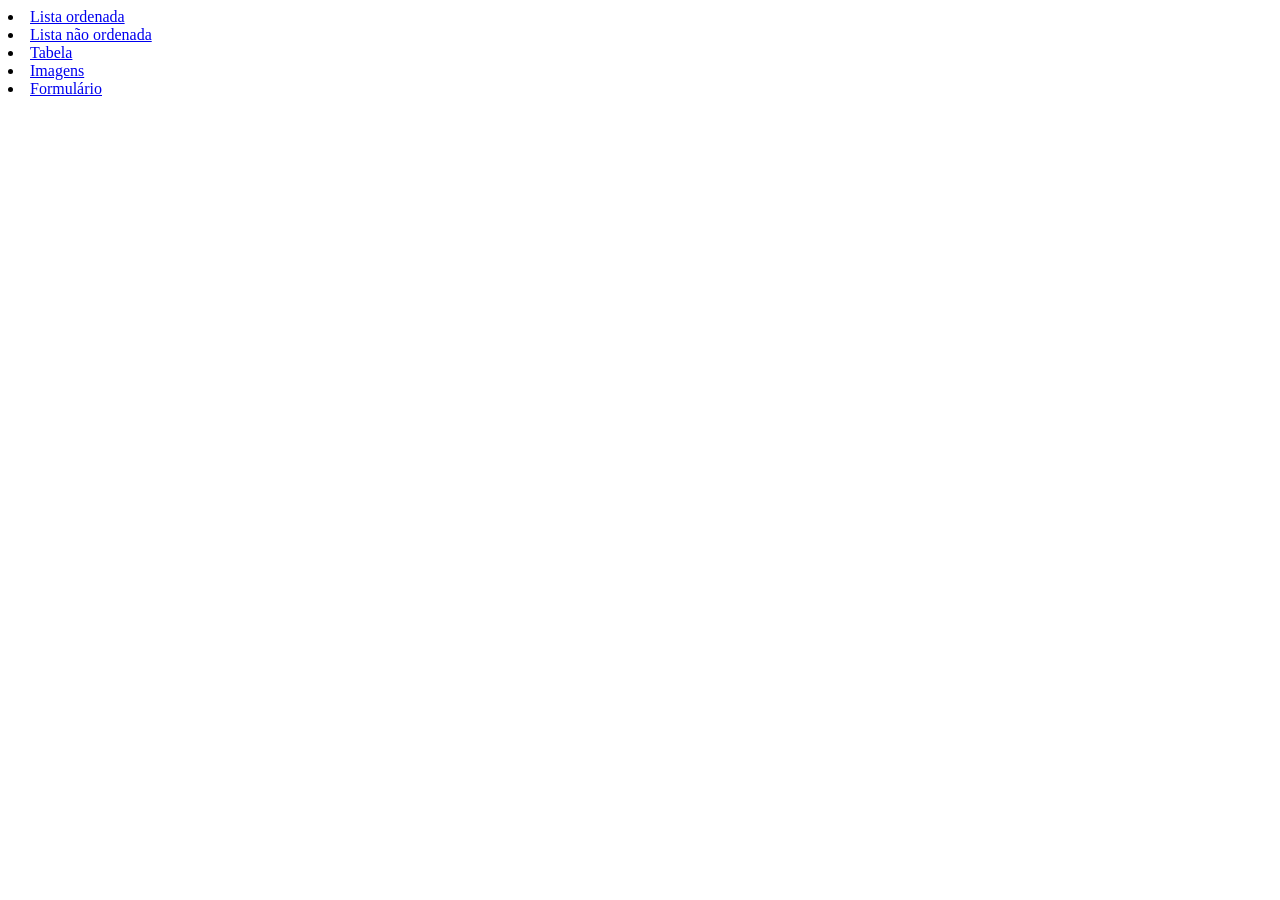
<file: des-web1/first-site/index.html>
<!DOCTYPE html>
<html lang="pt-br">
    <head>
        <meta charset="UTF-8">
        <title>SITE REFEITO AULA</title>
    </head>
    <body>
        
        <li>
            <a href="listaordenada.html">Lista ordenada</a>
        </li>
        <li>
            <a href="listaNaoOrdenada.html">Lista não ordenada</a>
        </li>
        <li>
            <a href="tabela.html">Tabela</a>
        </li>
        <li>
            <a href="img.html">Imagens</a>
        </li>
        <li>
            <a href="formulario.html">Formulário</a>
        </li>
    
    </body>
</html>
</file>
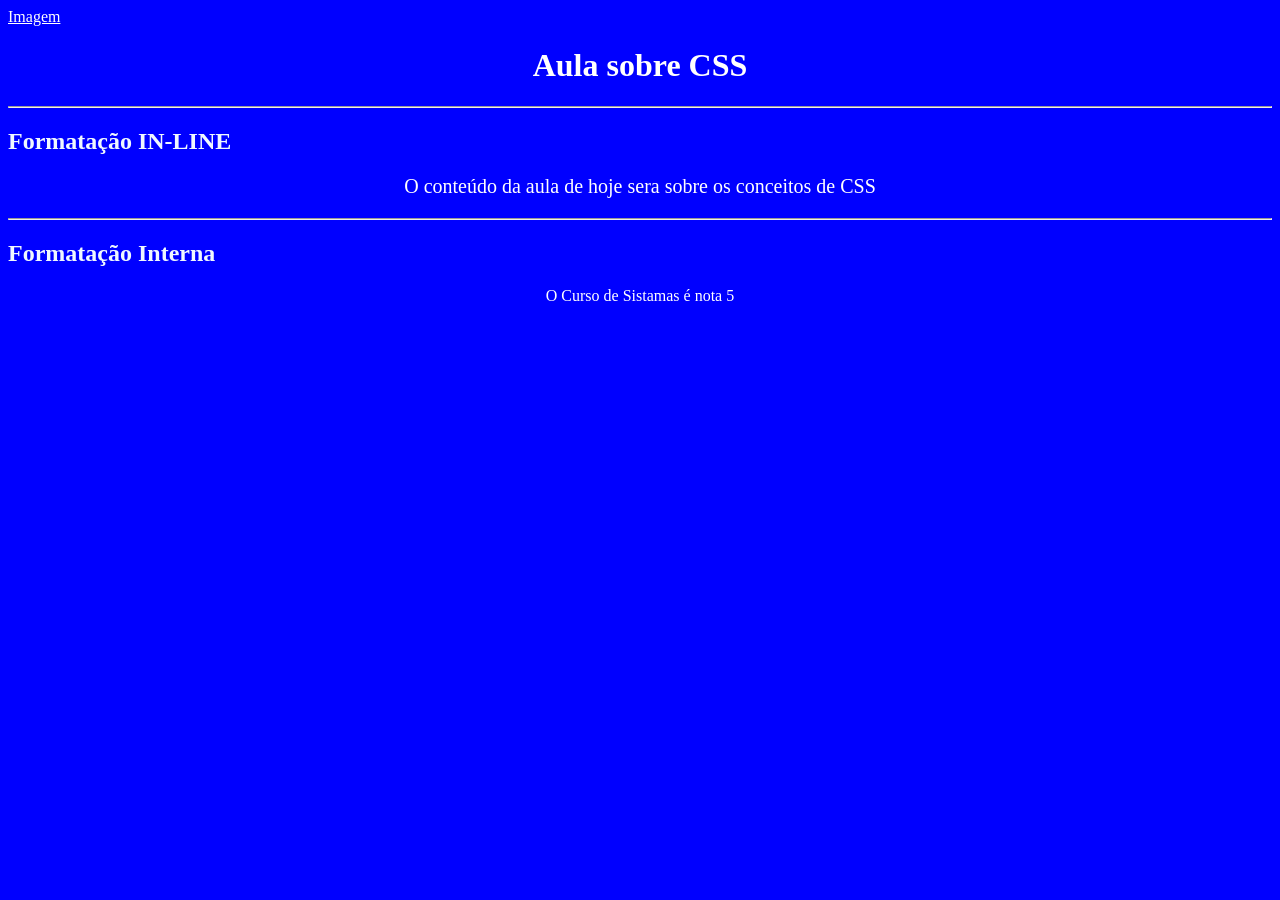
<file: des-web1/first-site/aula01-css/index.html>
<!DOCTYPE html>
<html lang="en">
<head>
    <meta charset="UTF-8">
    <meta name="viewport" content="width=device-width, initial-scale=1.0">
    <title>Document</title>

    <style>
        p{
            text-align: center;
            color: red;
        }

        body{
            background-color: black;
        }
        h2{
            color: aliceblue;
        }

        hr{
            color: white;
        }
    </style>
    <link rel="stylesheet" href="styles.css">
</head>
<body>
    <a href="imagem.html">Imagem</a>
    <h1 style="color: white; text-align: center;">Aula sobre CSS</h1>
    <hr style="color: white;">

    <h2>Formatação IN-LINE</h2>
    <p style="color: white; font-size: 20px;">
        O conteúdo da aula de hoje sera sobre os conceitos de CSS
    </p>

    <hr>
    <h2>Formatação Interna</h2>
    <p>
        O Curso de Sistamas é nota 5
    </p>

</body>
</html>
</file>
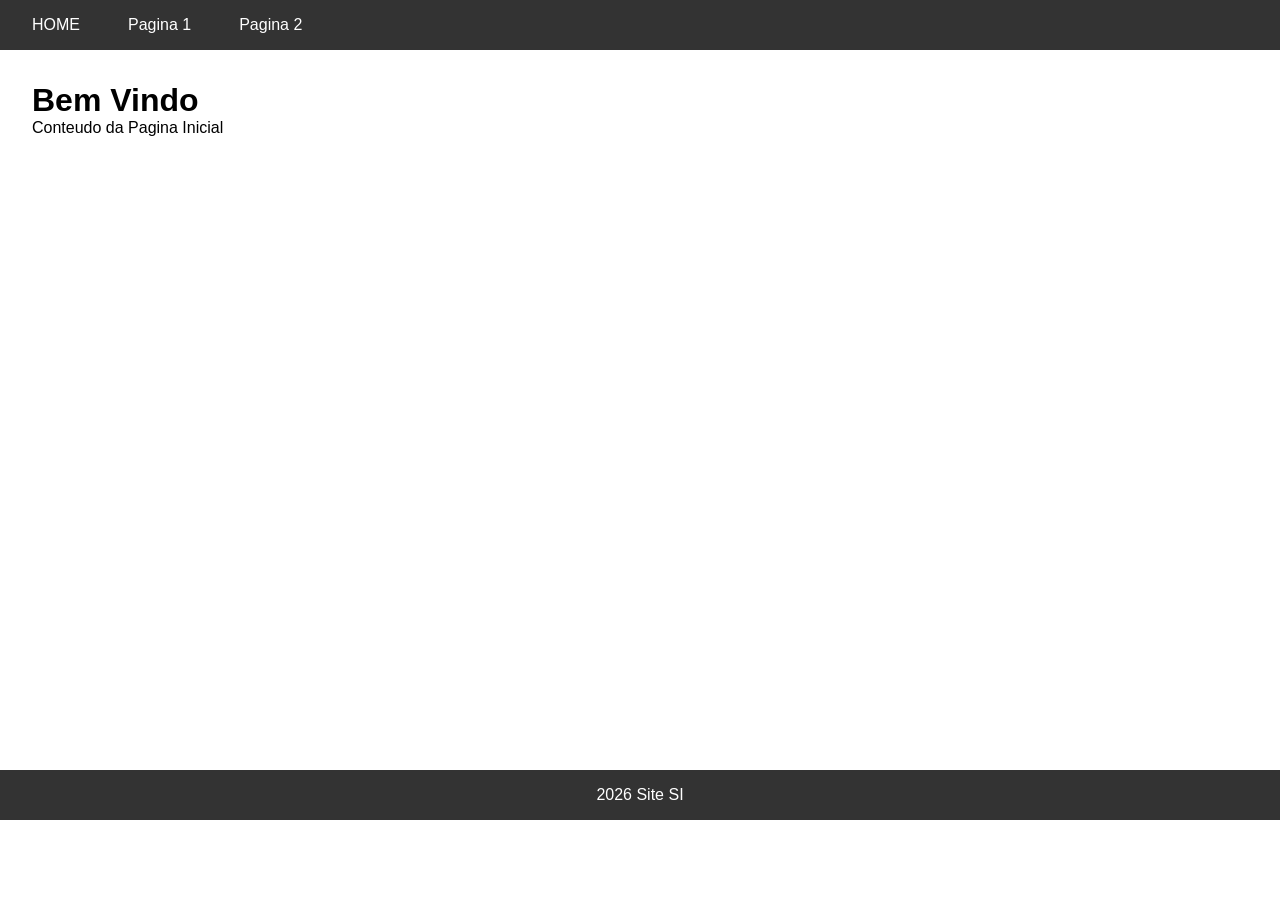
<file: des-web1/first-site/aula04-css/index.html>
<!DOCTYPE html>
<html lang="pt-br">

<head>
    <meta charset="UTF-8">
    <meta name="viewport" content="width=device-width, initial-scale=1.0">
    <title>HOME</title>
    <link rel="stylesheet"
    href="styles.css">
</head>

<body>
    <nav class="navbar">
        <input type="checkbox" id="menu-checkbox" hidden>
        <label for="menu-checkbox" class="menu-toggle">&#9776</label>
        <ul class="nav-list">
            <li>
                <a class="nav-link" href="index.html">HOME</a>
            </li>

            <li>
                <a class="nav-link" href="page1.html">Pagina 1</a>
            </li>

            <li>
                <a class="nav-link" href="page2.html">Pagina 2</a>
            </li>
        </ul>
    </nav>

    <main class="main-content">
        <h1>Bem Vindo</h1>
        <p>Conteudo da Pagina Inicial</p>
    </main>
    <footer>
        <p>2026 Site SI</p>
    </footer>
</body>

</html>
</file>
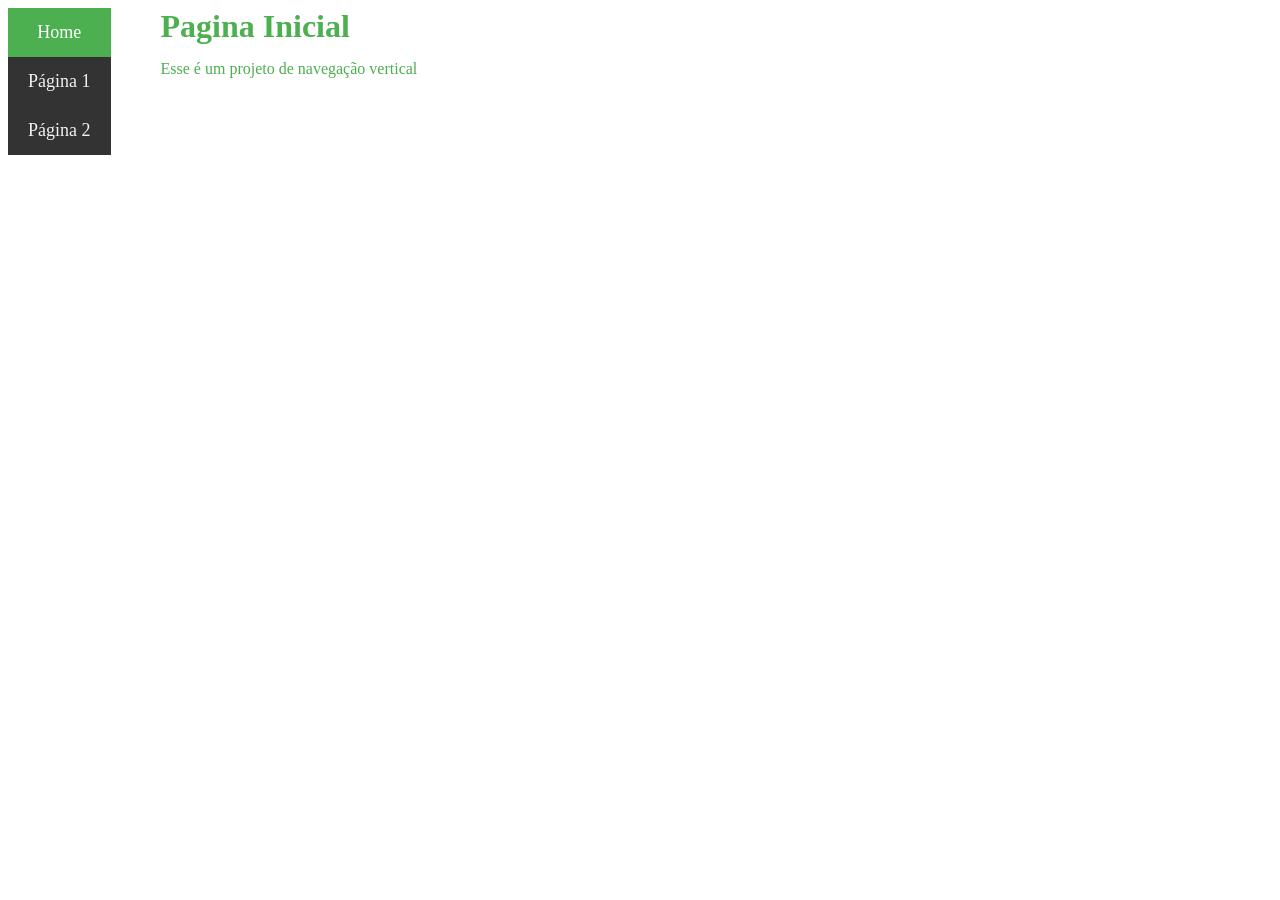
<file: des-web1/first-site/aula05-css/index.html>
<!doctype html>
<html lang="pt-br">
  <head>
    <meta charset="UTF-8">
    <meta name="viewport" content="width=device-width, initial-scale=1.0" />
    <title>Home</title>
    <link rel="stylesheet" href="styles.css" />
  </head>
  <body>
    <ul>
      <li>
        <a class="active-link" href="index.html">Home</a>
      </li>
      <li>
        <a href="pag1.html">Página 1</a>
      </li>
      <li>
        <a href="pag2.html">Página 2</a>
      </li>
    </ul>

    <div>
      <h1>Pagina Inicial</h1>
      <p>Esse é um projeto de navegação vertical</p>
    </div>

  </body>
</html>
</file>
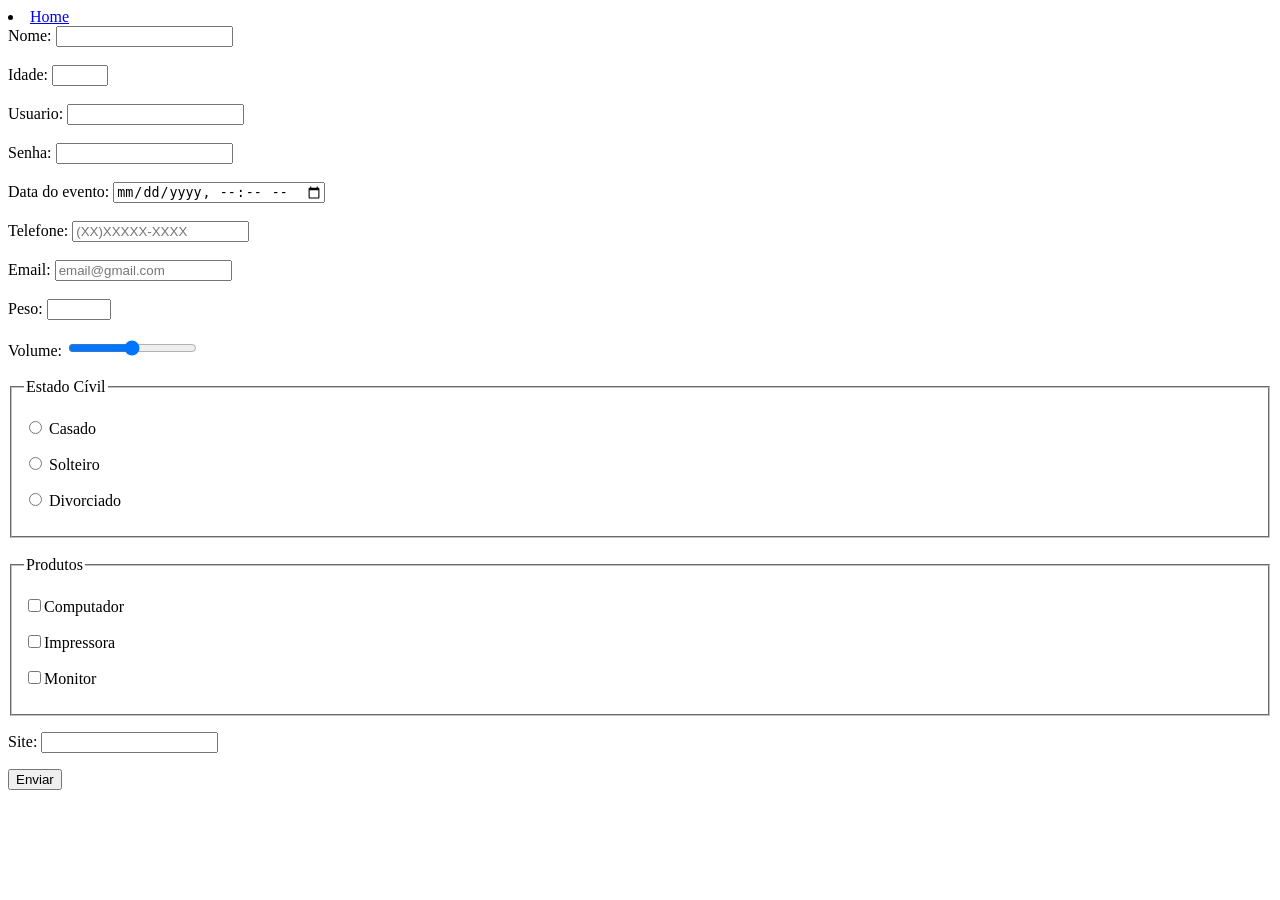
<file: des-web1/first-site/formulario.html>
<!DOCTYPE html>
<html>

<head>
    <title>Formulário</title>
</head>

<body>
    <li>
        <a href="index.html">Home</a>
    </li>
    <form>
        <div>
            <label for="nome">
                Nome:
                    <input type="text" required>
            </label>
        </div>

        <br>

        <div>
            <label for="nome">
                Idade:
                    <input type="number" required min="0" max="120">
            </label>
        </div>

        <br>

        <div>
            <label for="usuario">
                Usuario: 
                    <input type="text" required>
            </label>
        </div>

        <br>

        <div>
            <label for="senha">Senha: </label>
            <input type="password">
        </div>

        <br>

        <div>
            <label for="dataevento">Data do evento:</label>
            <input type="datetime-local">
        </div>

        <br>

        <div>
            <label for="">
                Telefone:
                <input type="tel" required placeholder="(XX)XXXXX-XXXX">
            </label>
        </div>

        <br>

        <div>
            <label for="email">
                Email:
                <input type="email" required placeholder="email@gmail.com">
            </label>
        </div>

        <br>

        <div>
            <label for="peso">
                Peso:
                <input type="number" min="0" max="5000" step="0.25 ">
            </label>
        </div>

        <br>

        <div>
            <label for="volume">
                Volume:
                <input type="range" min="0" max="100" step="1">
            </label>
        </div>

        <br>

        <div>
            <fieldset>
                <legend>Estado Cívil</legend>
                <p>
                    <label for="">
                        <input type="radio" name="est_civil" value="Casado"> Casado
                    </label>
                </p>
                <p>
                    <label for="">
                        <input type="radio" name="est_civil" value="Solteiro"> Solteiro
                    </label>
                </p>
                <p>
                    <label for="">
                        <input type="radio" name="est_civil" value="Divorciado"> Divorciado
                    </label>
                </p>
            </fieldset>
        </div>

        <br>
        <div>
            <fieldset>
                <legend>Produtos</legend>
                <p>
                    <label>
                        <input type="checkbox" name="Computador" value="computador">Computador
                    </label>
                </p>
                <p>
                    <label>
                        <input type="checkbox" name="impressora" value="impressora">Impressora
                    </label>
                </p>
                <p>
                    <label>
                        <input type="checkbox" name="Monitor" value="Monitor">Monitor
                    </label>
                </p>
            </fieldset>

        </div>

        <div>
            <p>
                <label> 
                    Site: <input type="url" list="sites" name="link">
                </label>
            </p>
            <datalist id="sites">
                <option label="diolinux" value="https://plus.diolinux.com.br/t/quais-temas-do-visual-studio-code-voces-usam/15649"></option>

                <option label="visualstudio" value="https://code.visualstudio.com/docs/setup/vscode-web#_extensions"></option>

                <option label="Portal unipam" value="https://portal.unipam.edu.br/login"></option>
            </datalist></div>
        <div>
            <button type="submit">Enviar</button>
        </div>

        <br>
    </form>
</body>

</html>
</file>
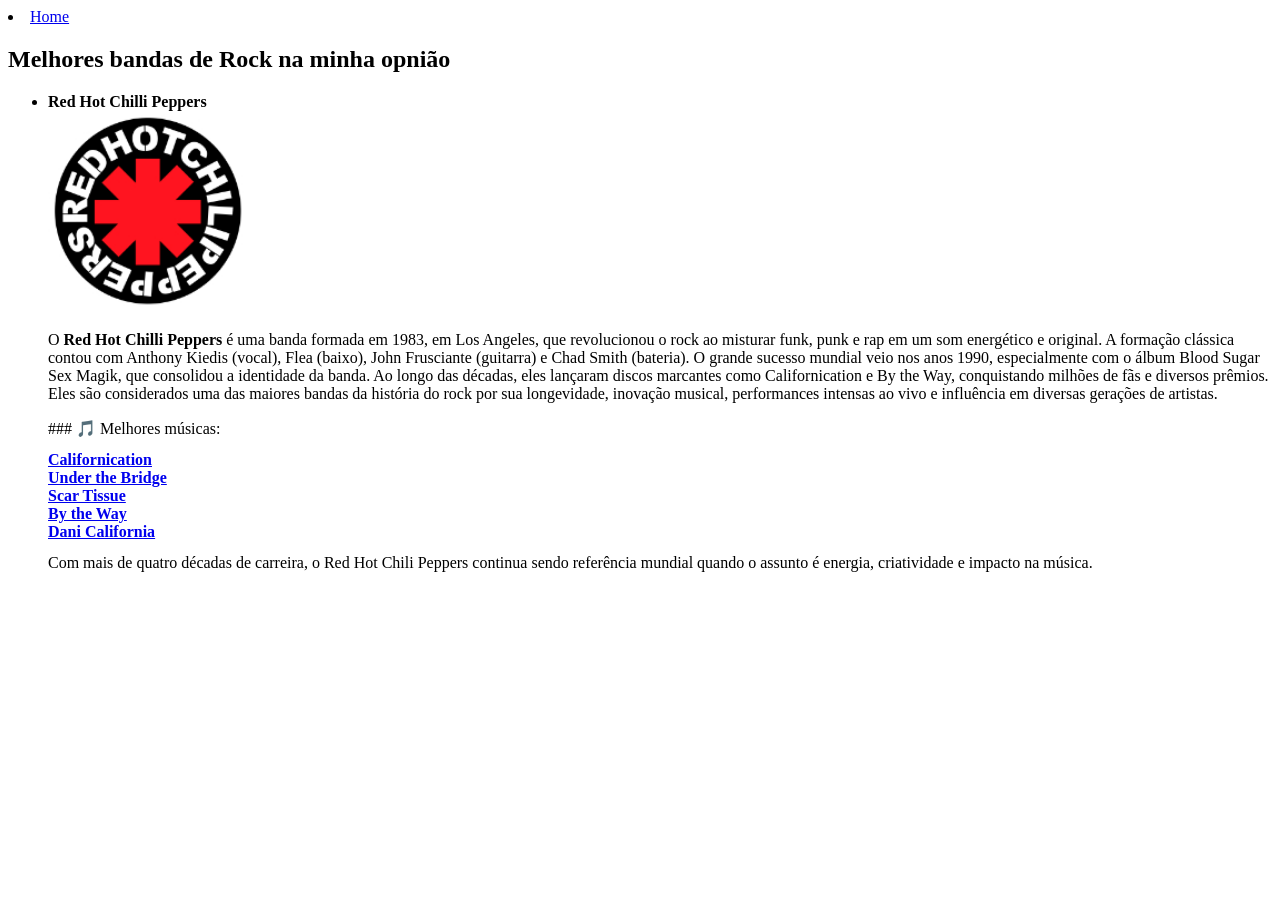
<file: des-web1/first-site/listaNaoOrdenada.html>
<!DOCTYPE html>
<html>
    <head>
        <title>Lista não ordenada</title>
    </head>
    <body>
        <li>
            <a href="index.html">Home</a>
        </li>
        <h2>Melhores bandas de Rock na minha opnião</h2>

        <ul>
            <li><strong>Red Hot Chilli Peppers</strong></li>
                <a href="https://en.wikipedia.org/wiki/Red_Hot_Chili_Peppers"><img src="img/red.jpg" alt="Foto da logo do Red Hot Chilli Peppers" width="200" height="200"></a>
            
                <p>O <strong>Red Hot Chilli Peppers</strong> é uma banda formada em 1983, em Los Angeles, que revolucionou o rock ao misturar funk, punk e rap em um som energético e original. A formação clássica contou com Anthony Kiedis (vocal), Flea (baixo), John Frusciante (guitarra) e Chad Smith (bateria).
                O grande sucesso mundial veio nos anos 1990, especialmente com o álbum Blood Sugar Sex Magik, que consolidou a identidade da banda. Ao longo das décadas, eles lançaram discos marcantes como Californication e By the Way, conquistando milhões de fãs e diversos prêmios.
                Eles são considerados uma das maiores bandas da história do rock por sua longevidade, inovação musical, performances intensas ao vivo e influência em diversas gerações de artistas.
                <br> <pre></pre>
            ### 🎵 Melhores músicas:
            <pre></pre>

                <a href="https://www.youtube.com/watch?v=YlUKcNNmywk"><strong>Californication</strong></a>
                <br>
                <a href="https://www.youtube.com/watch?v=GLvohMXgcBo"><strong>Under the Bridge</strong></a>
                <br>
                <a href="https://www.youtube.com/watch?v=mzJj5-lubeM"><strong>Scar Tissue</strong></a>
                <br>
                <a href="https://www.youtube.com/watch?v=JnfyjwChuNU"><strong>By the Way</strong></a>
                <br>
                <a href="https://www.youtube.com/watch?v=Sb5aq5HcS1A"><strong>Dani California</strong></a>
                <br>

               <pre></pre>Com mais de quatro décadas de carreira, o Red Hot Chili Peppers continua sendo referência mundial quando o assunto é energia, criatividade e impacto na música.
</p>
        </ul>
    </body>
    
</html>
</file>
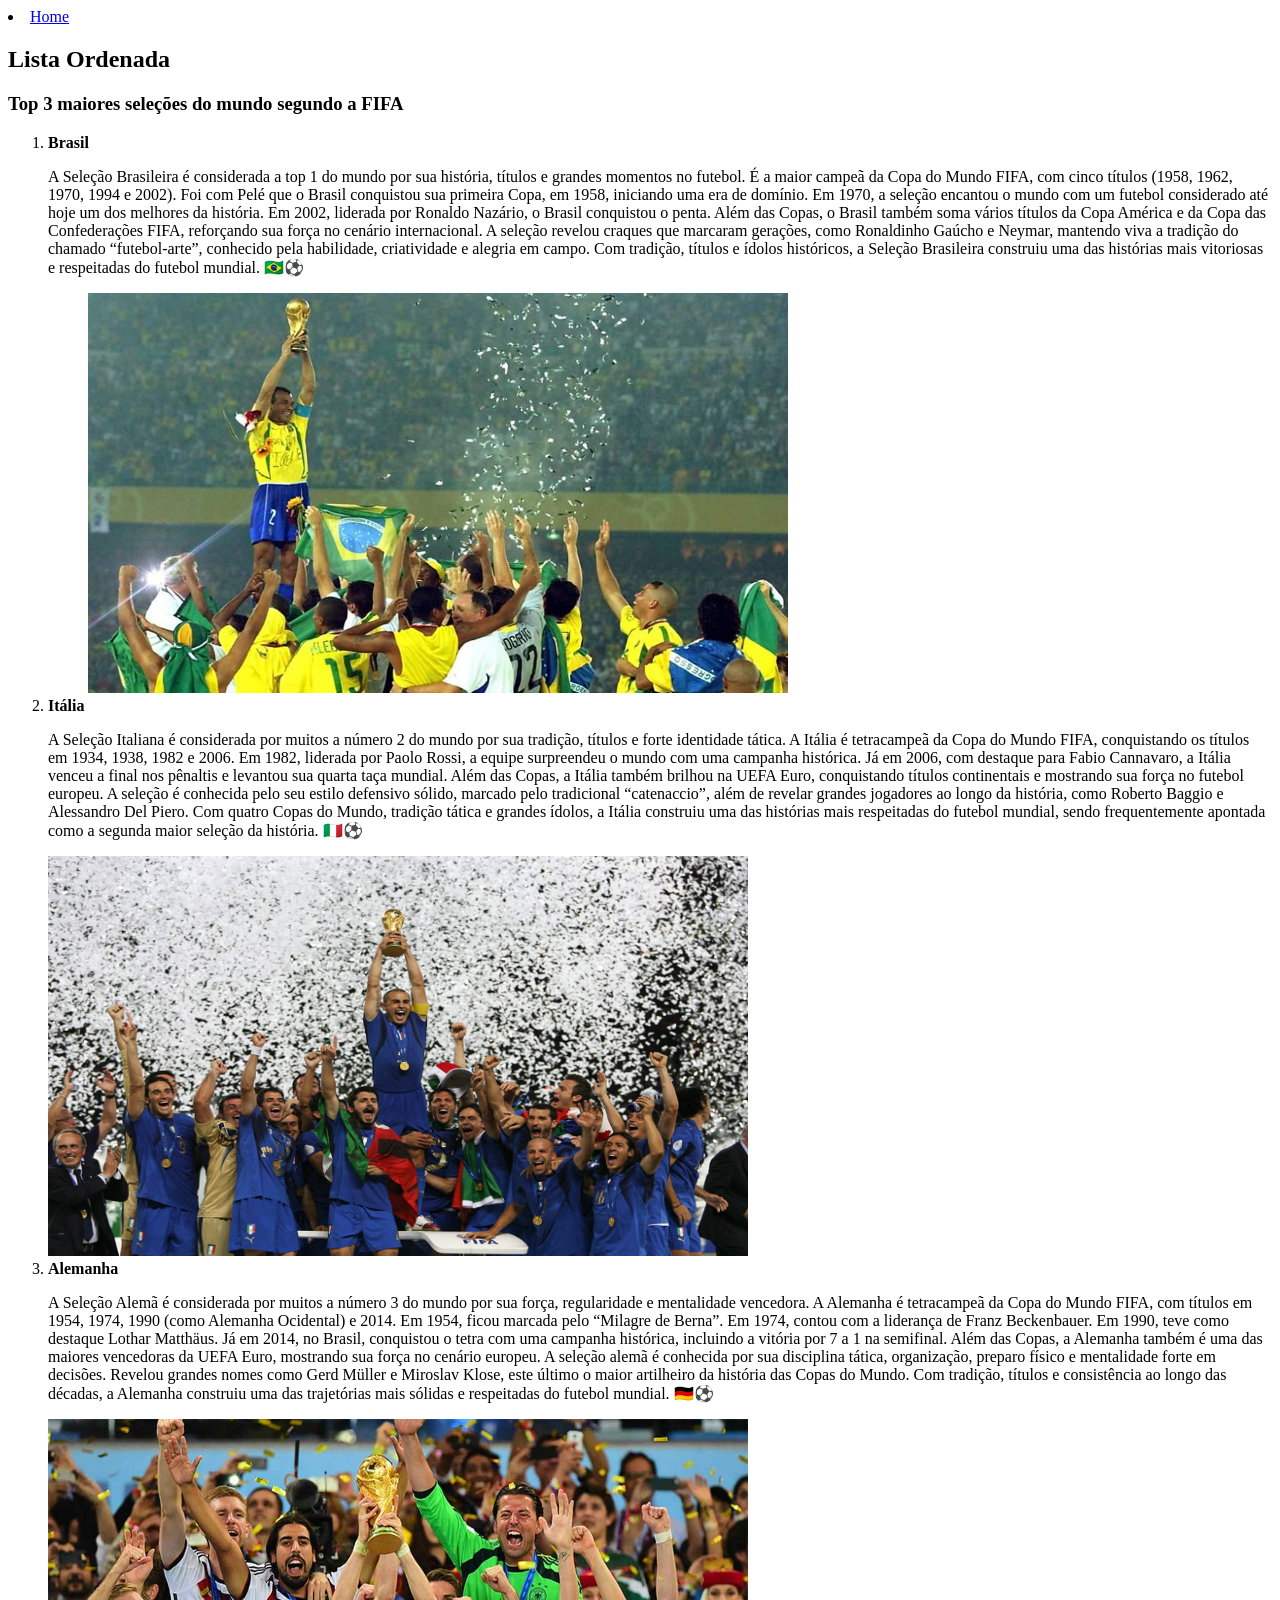
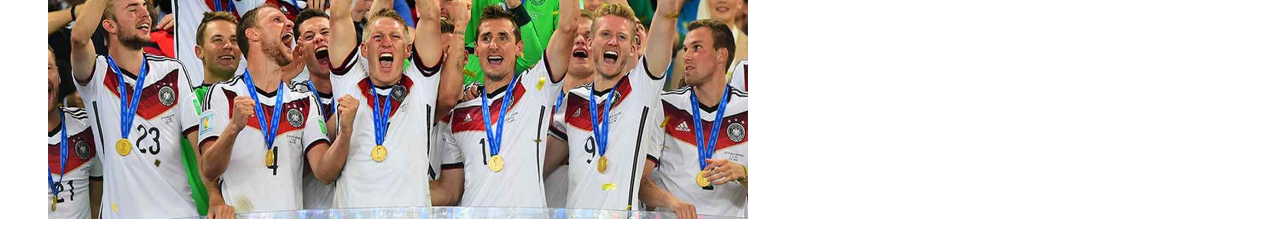
<file: des-web1/first-site/listaordenada.html>
<!DOCTYPE html>
<html>
    <head>
        <title>Lista ordenada</title>
    </head>
    <body>
        <li>
            <a href="index.html">Home</a>
        </li>
        <h2>Lista Ordenada</h2>
        <h3>Top 3 maiores seleções do mundo segundo a FIFA</h3>
        <ol>
            <li><strong>Brasil</strong></li>
                <p> A Seleção Brasileira é considerada a top 1 do mundo por sua história, títulos e grandes momentos no futebol.
                   É a maior campeã da Copa do Mundo FIFA, com cinco títulos (1958, 1962, 1970, 1994 e 2002). Foi com Pelé que o Brasil conquistou sua primeira Copa, em 1958, iniciando uma era de domínio. Em 1970, a seleção encantou o mundo com um futebol considerado até hoje um dos melhores da história. Em 2002, liderada por Ronaldo Nazário, o Brasil conquistou o penta.
                   Além das Copas, o Brasil também soma vários títulos da Copa América e da Copa das Confederações FIFA, reforçando sua força no cenário internacional.
                   A seleção revelou craques que marcaram gerações, como Ronaldinho Gaúcho e Neymar, mantendo viva a tradição do chamado “futebol-arte”, conhecido pela habilidade, criatividade e alegria em campo.
                   Com tradição, títulos e ídolos históricos, a Seleção Brasileira construiu uma das histórias mais vitoriosas e respeitadas do futebol mundial. 🇧🇷⚽
                </p>
        <ol>
            <a href="https://pt.wikipedia.org/wiki/T%C3%ADtulos_da_Sele%C3%A7%C3%A3o_Brasileira_de_Futebol">   
            <img src="img/brasil.jpg" alt="Foto do brasil levando o hexa em 2002" height="400" width="700">
            </a> 
        </ol>

            <li><strong>Itália</strong></li>
                <p> A Seleção Italiana é considerada por muitos a número 2 do mundo por sua tradição, títulos e forte identidade tática.
                   A Itália é tetracampeã da Copa do Mundo FIFA, conquistando os títulos em 1934, 1938, 1982 e 2006. Em 1982, liderada por Paolo Rossi, a equipe surpreendeu o mundo com uma campanha histórica. Já em 2006, com destaque para Fabio Cannavaro, a Itália venceu a final nos pênaltis e levantou sua quarta taça mundial.
                   Além das Copas, a Itália também brilhou na UEFA Euro, conquistando títulos continentais e mostrando sua força no futebol europeu.
                   A seleção é conhecida pelo seu estilo defensivo sólido, marcado pelo tradicional “catenaccio”, além de revelar grandes jogadores ao longo da história, como Roberto Baggio e Alessandro Del Piero.
                   Com quatro Copas do Mundo, tradição tática e grandes ídolos, a Itália construiu uma das histórias mais respeitadas do futebol mundial, sendo frequentemente apontada como a segunda maior seleção da história. 🇮🇹⚽
                </p>
                <a href="https://pt.wikipedia.org/wiki/Sele%C3%A7%C3%A3o_Italiana_de_Futebol#T%C3%ADtulos">
                <img src="img/italia.jpg" alt="Foto italia levantando a taça em 2006" height="400" width="700">
                </a>

            <li><strong>Alemanha</strong></li>
                <p> A Seleção Alemã é considerada por muitos a número 3 do mundo por sua força, regularidade e mentalidade vencedora.
                   A Alemanha é tetracampeã da Copa do Mundo FIFA, com títulos em 1954, 1974, 1990 (como Alemanha Ocidental) e 2014. Em 1954, ficou marcada pelo “Milagre de Berna”. Em 1974, contou com a liderança de Franz Beckenbauer. Em 1990, teve como destaque Lothar Matthäus. Já em 2014, no Brasil, conquistou o tetra com uma campanha histórica, incluindo a vitória por 7 a 1 na semifinal.
                   Além das Copas, a Alemanha também é uma das maiores vencedoras da UEFA Euro, mostrando sua força no cenário europeu.
                   A seleção alemã é conhecida por sua disciplina tática, organização, preparo físico e mentalidade forte em decisões. Revelou grandes nomes como Gerd Müller e Miroslav Klose, este último o maior artilheiro da história das Copas do Mundo.
                   Com tradição, títulos e consistência ao longo das décadas, a Alemanha construiu uma das trajetórias mais sólidas e respeitadas do futebol mundial. 🇩🇪⚽
                </p>
                <a href="https://pt.wikipedia.org/wiki/Sele%C3%A7%C3%A3o_Alem%C3%A3_de_Futebol#T%C3%ADtulos">
                <img src="img/alemanha.jpg" alt="Foto da alemanha levantando taca em 2014" height="400" width="700">
                </a>
        </ol>
    </body>
</html>
</file>
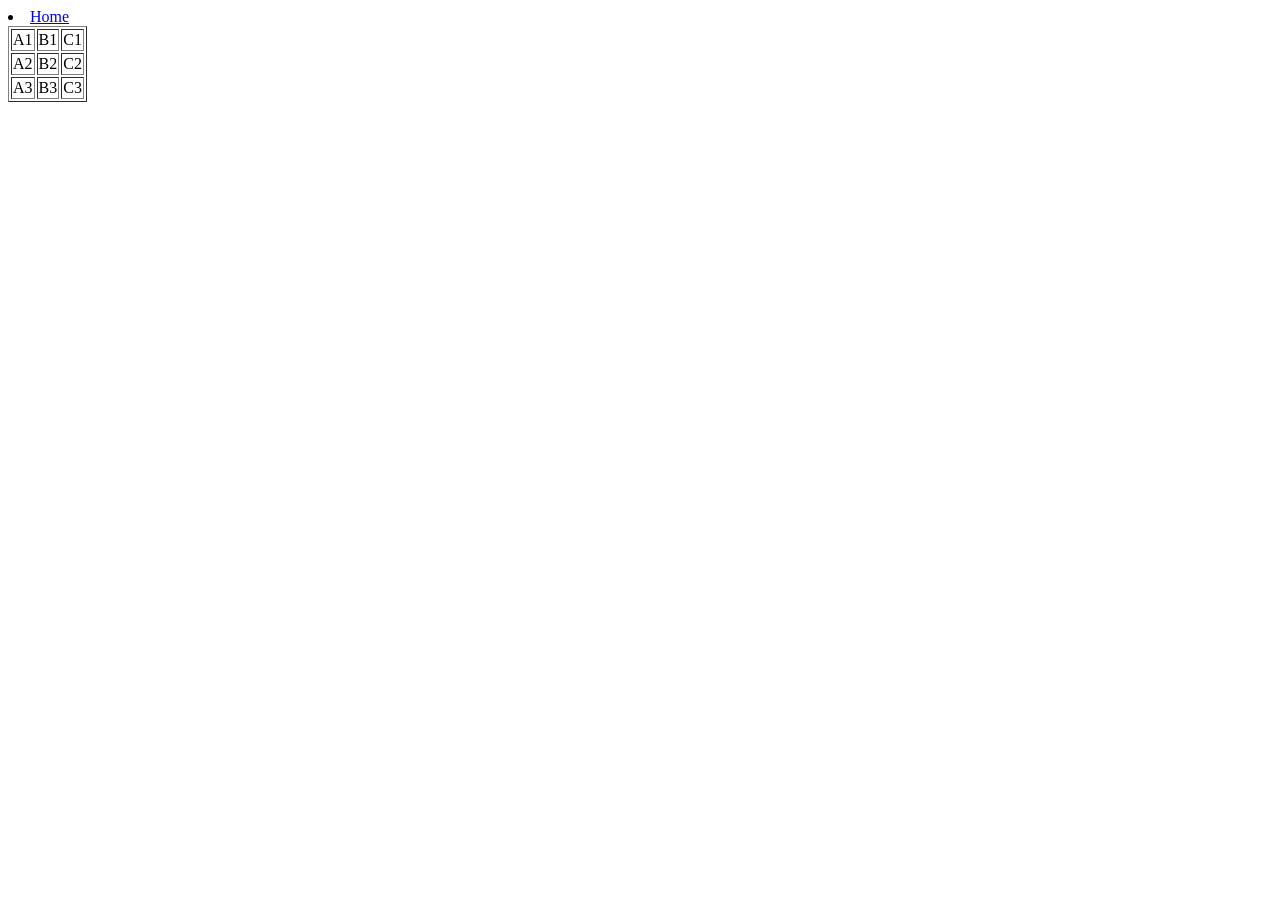
<file: des-web1/first-site/tabela.html>
<!DOCTYPE html>
<html>
    <head>
        <title>Tabela</title>
    </head>
    <body>
        <li>
            <a href="index.html">Home</a>
        </li>
        <table border=1
        <tr>
            <td>A1</td>
            <td>B1</td>
            <td>C1</td>
        </tr>

        <tr>
            <td>A2</td>
            <td>B2</td>
            <td>C2</td>
        </tr>

        <tr>
            <td>A3</td>
            <td>B3</td>
            <td>C3</td>
        </tr>
        </table>
    </body>

</html>
</file>
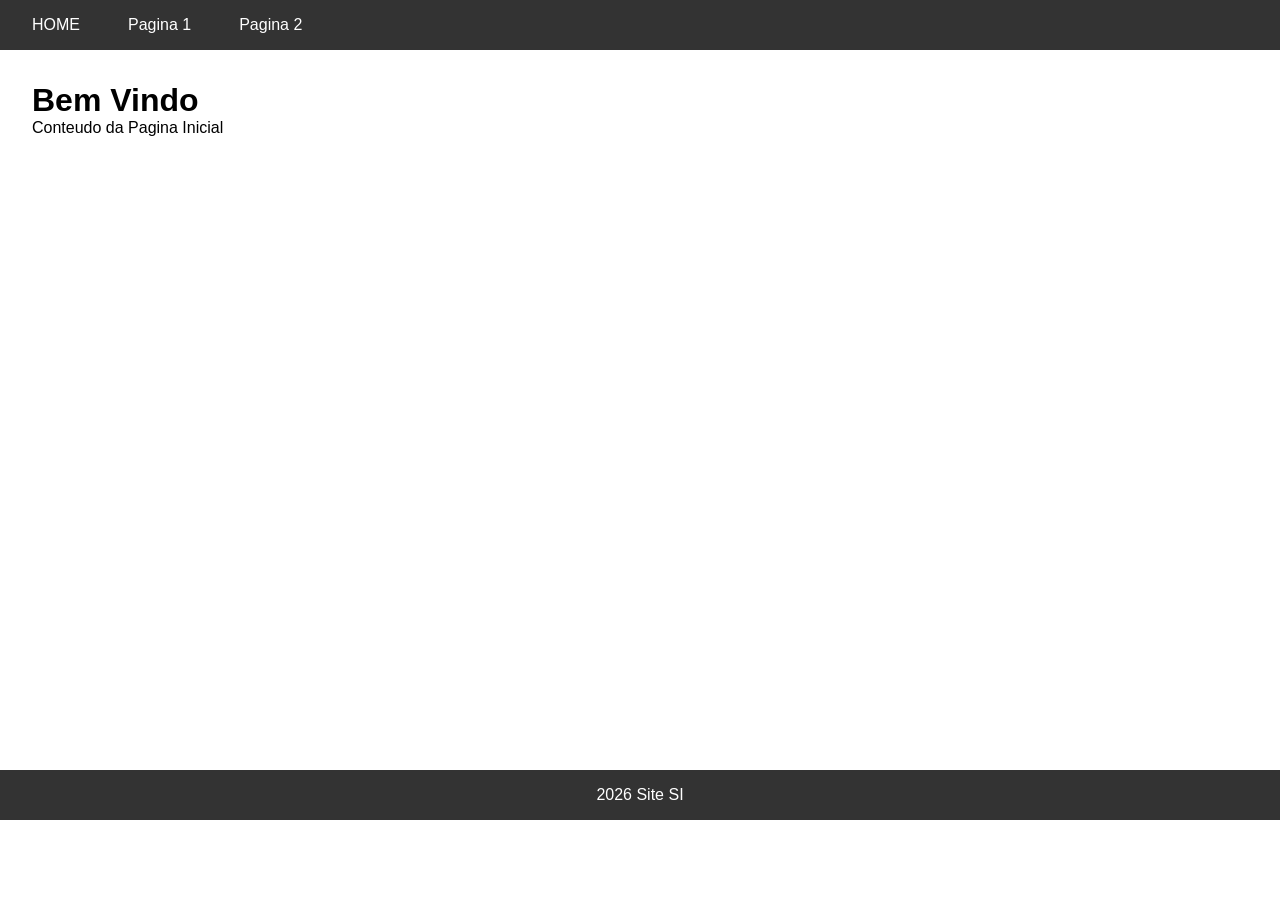
<file: des-web1/first-site/aula04-css/page1.html>
<!DOCTYPE html>
<html lang="pt-br">

<head>
    <meta charset="UTF-8">
    <meta name="viewport" content="width=device-width, initial-scale=1.0">
    <title>PAGINA 1</title>
    <link rel="stylesheet"
    href="styles.css">
</head>

<body>
    <nav class="navbar">
        <ul class="nav-list">
            <li>
                <a class="nav-link" href="index.html">HOME</a>
            </li>

            <li>
                <a class="nav-link" href="page1.html">Pagina 1</a>
            </li>

            <li>
                <a class="nav-link" href="page2.html">Pagina 2</a>
            </li>
        </ul>
    </nav>

    <main class="main-content">
        <h1>Bem Vindo</h1>
        <p>Conteudo da Pagina Inicial</p>
    </main>
    <footer>
        <p>2026 Site SI</p>
    </footer>
</body>

</html>
</file>
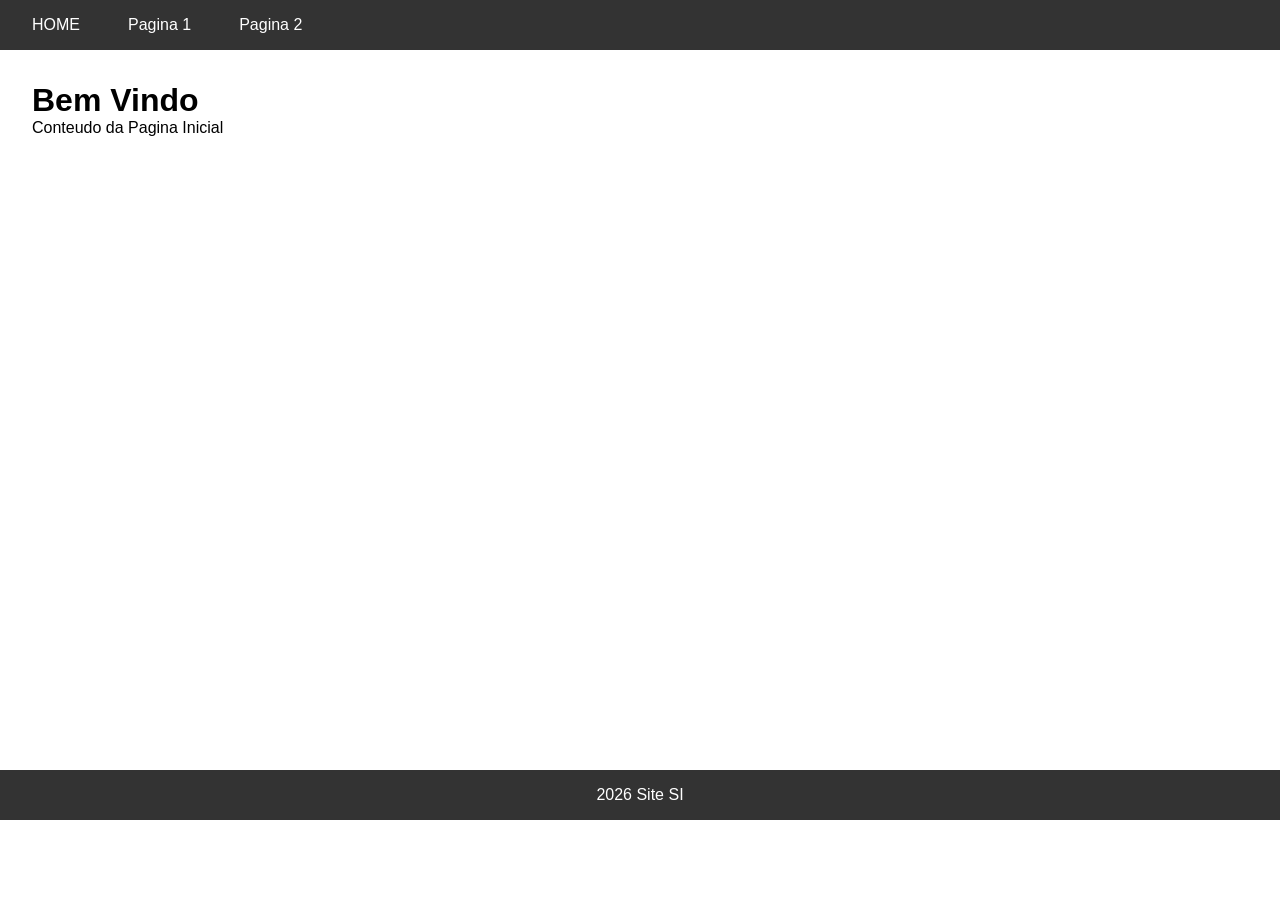
<file: des-web1/first-site/aula04-css/page2.html>
<!DOCTYPE html>
<html lang="pt-br">

<head>
    <meta charset="UTF-8">
    <meta name="viewport" content="width=device-width, initial-scale=1.0">
    <title>PAGINA 2</title>
    <link rel="stylesheet" href="styles.css">
</head>

<body>
    <nav class="navbar">
        <ul class="nav-list">
            <li>
                <a class="nav-link" href="index.html">HOME</a>
            </li>

            <li>
                <a class="nav-link" href="page1.html">Pagina 1</a>
            </li>

            <li>
                <a class="nav-link" href="page2.html">Pagina 2</a>
            </li>
        </ul>
    </nav>

    <main class="main-content">
        <h1>Bem Vindo</h1>
        <p>Conteudo da Pagina Inicial</p>
    </main>
    <footer>
        <p>2026 Site SI</p>
    </footer>
</body>

</html>
</file>
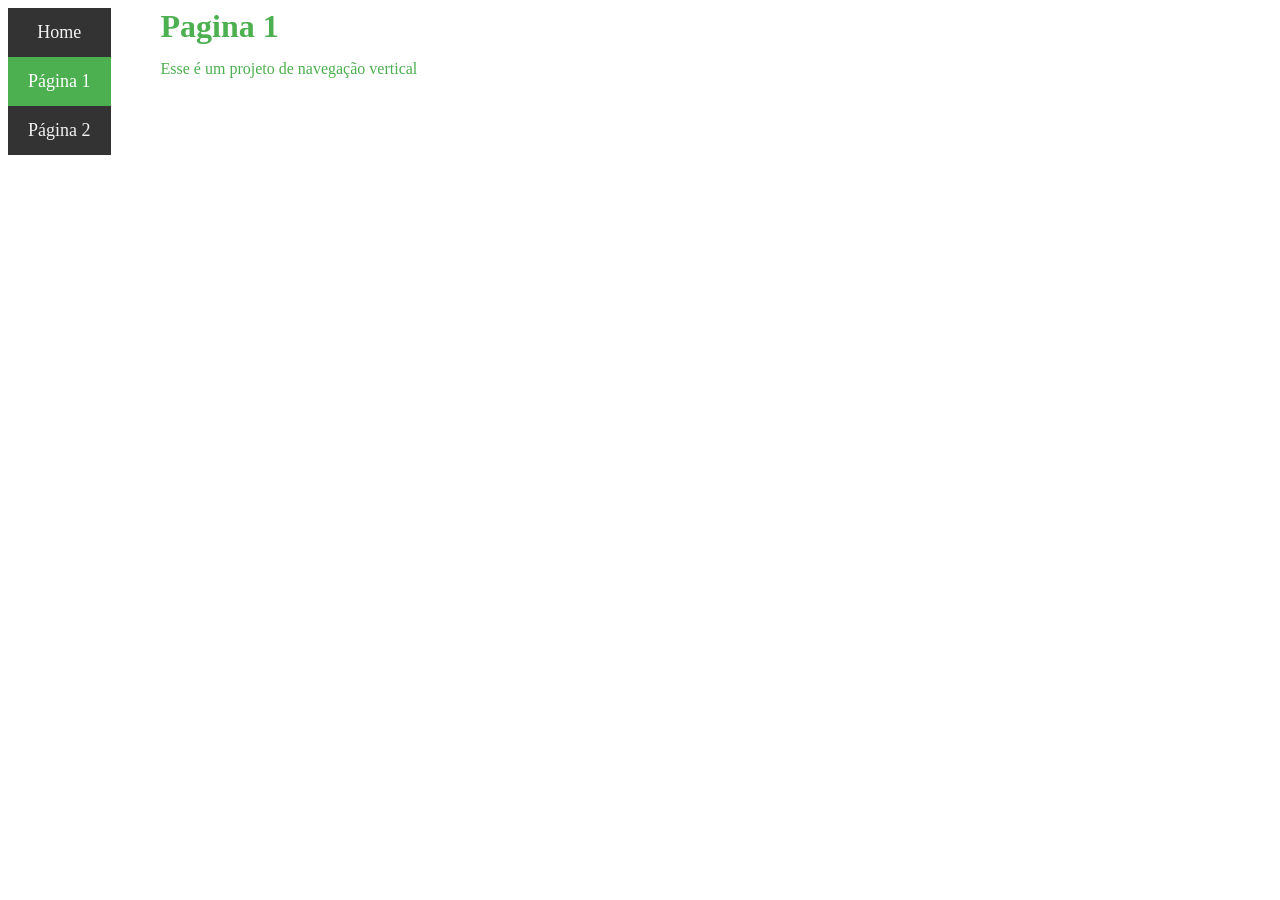
<file: des-web1/first-site/aula05-css/pag1.html>
<!doctype html>
<html lang="pt-br">
  <head>
    <meta charset="UTF-8">
    <meta name="viewport" content="width=device-width, initial-scale=1.0" />
    <title>Pagina 1</title>
    <link rel="stylesheet" href="styles.css" />
  </head>
  <body>
    <ul>
      <li>
        <a href="index.html">Home</a>
      </li>
      <li>
        <a class="active-link" href="pag1.html">Página 1</a>
      </li>
      <li>
        <a href="pag2.html">Página 2</a>
      </li>
    </ul>

    <div>
      <h1>Pagina 1</h1>
      <p>Esse é um projeto de navegação vertical</p>
    </div>

  </body>
</html>
</file>
<file: des-web1/first-site/aula01-css/styles.css>
body{
    background-color: blue;
    alit
}

h1{
    color: white;
}

p{
    color: white;
}
img{
    width: 300;
    height: 200;
}

a{
    color: white;
}
</file>
<file: des-web1/first-site/aula04-css/styles.css>
*{
    margin: 0;
    padding: 0;
    box-sizing: border-box;
    font-family: Arial, Helvetica, sans-serif;
}

/* NavBar */
.navbar{
    background-color: #333;
    padding: 1rem;
}

.nav-list{
    list-style: none;
    display: flex;
    gap: 1rem;
}

.nav-link{
    color: white;
    text-decoration: none;
    padding: 0.5rem 1rem;
}

.nav-link:hover,
.nav-link.action{
    background-color: #555;
    border-radius: 4px;
}

.main-content{
    padding: 2rem;
    min-height: 80vh;
}

footer{
    background-color: #333;
    color: white;
    text-align: center;
    padding: 1rem;
    margin-top: auto;
}


/* Menu Mobile */
.menu-toggle{
    display: none;
    cursor: pointer;
    color: white;
    font-size: 1.5rem;
}

@media (max-width: 750px){
    .navbar{
        position: relative;
    }

    .menu-toggle{
        display: block;
    }

    .nav-list{
        display: none;
        flex-direction: column;
        width: 100%;
        text-align: center;
    }

    #menu-checkbox:checked ~ .nav-list{
        display: flex;
    }

    .nav-link{
        padding: 0.5rem;
    }
}
</file>
<file: des-web1/first-site/aula05-css/styles.css>
body{
    color: #4caf50;
    display: flex;
    flex-direction: row;
}

ul{
    background-color: #333;
    overflow: hidden;
    list-style-type: none;
    margin: 0;
    padding: 0;
    display: flex;
    flex-direction: column;
}

li a{
    display: block;
    color: #f2f2f2;
    text-align: center;    
    padding: 14px 20px;
    text-decoration: none;
    font-size: 18px;
    transition: background-color 0.3s color 0.3s;
}

li a:hover{
    background-color: #575757;
    color: #fff;
}

.active-link{
    background-color: #4caf50;
    color: #ffffff;
}

h1{
    margin: 0px 0px 15px 50px;
}

p{
    margin: 0px 0px 0px 50px;;
}

video{
    margin: 0px 0px 0px 50px;
}

audio{
    margin: 0px 0px 0px 50px;
}
</file>
